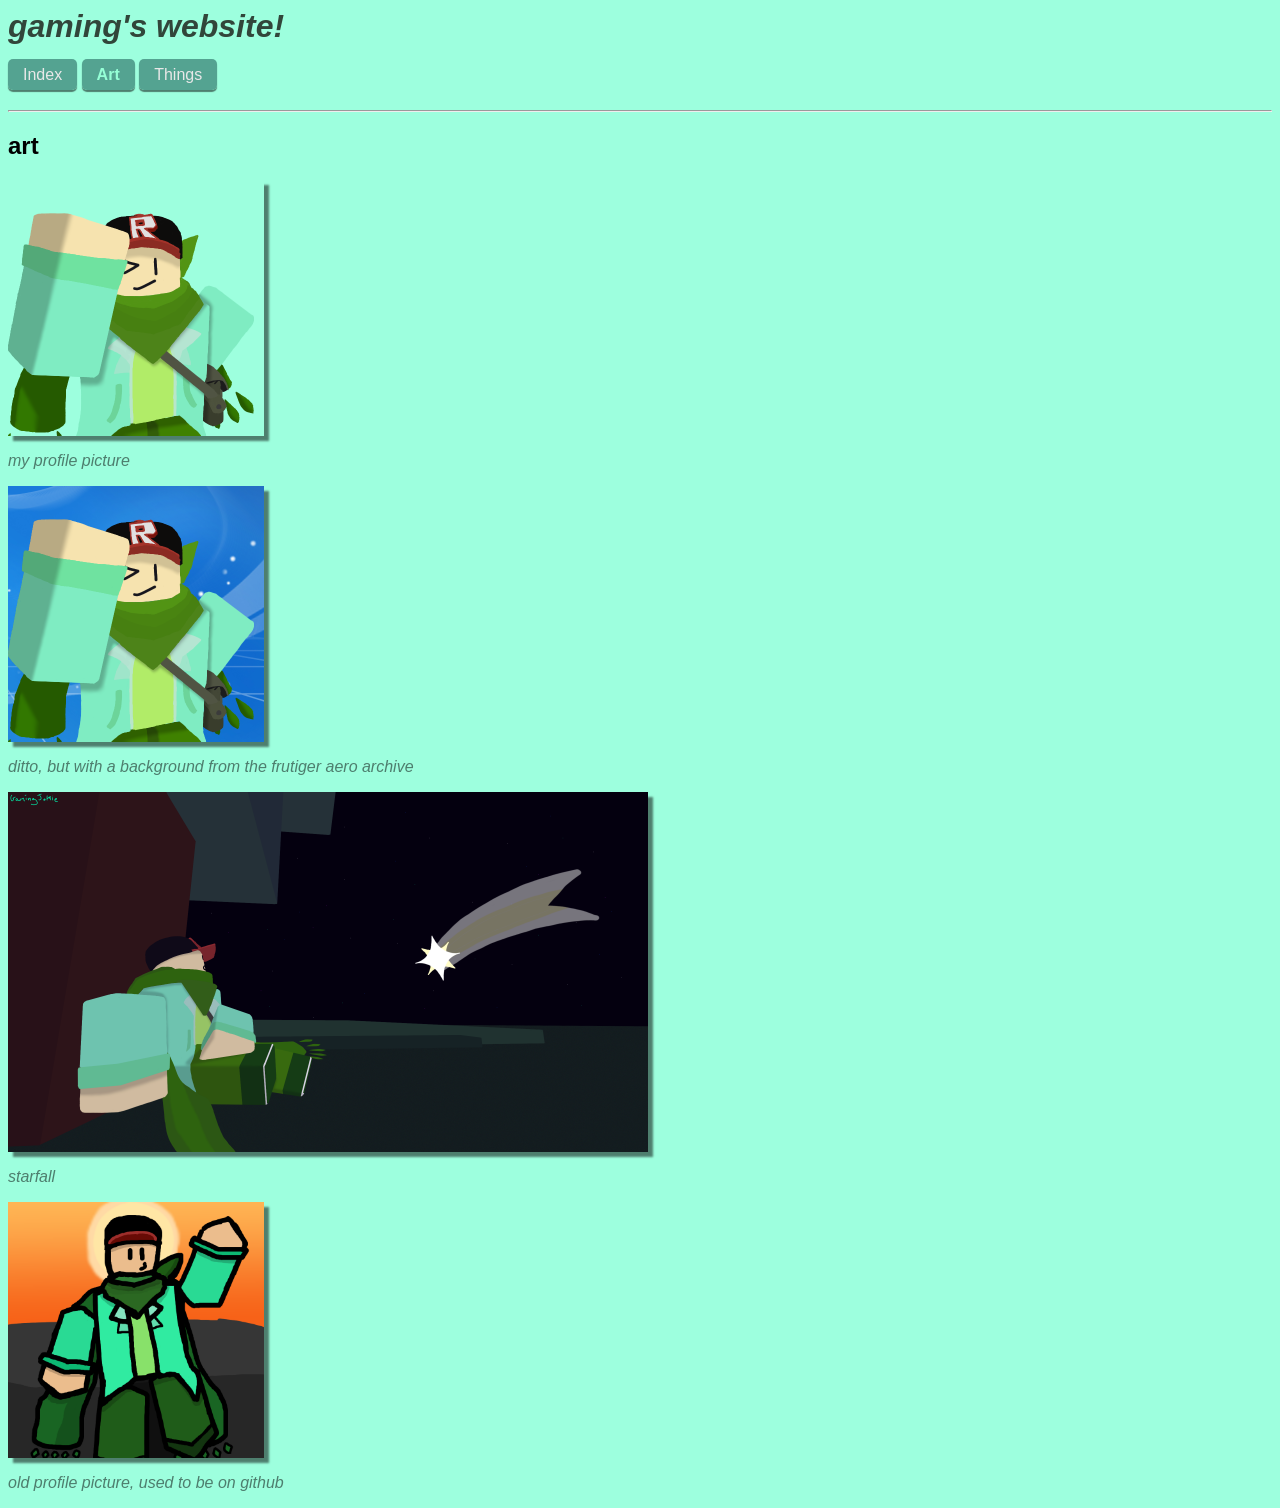
<file: art.html>
<html>
    <head>
        <title>artpage</title>
        <link rel="stylesheet" href="style.css">
        <link rel="icon" href="favicon.png">
    </head>
    <body>
        <h1>gaming's website!</h1>
        <a class="funnyButton" href="index.html">Index</a>
        <a class="funnyButton" href="art.html"  style="font-weight:bold;color:rgb(149, 255, 214);">Art</a>
        <a class="funnyButton" href="things.html">Things</a>
        <br><br>
        <hr>
        <!--this is the horizontal line!!! -->
        <h2>art</h2>
        <img class="art" src="art/final_scarf.png" width="256" height="256">
        <p class="caption">my profile picture</p>
        <img class="art" src="art/final_scarf_background.png" width="256" height="256">
        <p class="caption">ditto, but with a background from the frutiger aero archive</p>
        <img class="art" src="art/starfall_signature.png" width="640" height="360">
        <p class="caption">starfall</p>
        <img class="art" src="art/profilepicture.png" width="256" height="256">
        <p class="caption">old profile picture, used to be on github</p>
    </body>
</html>
</file>
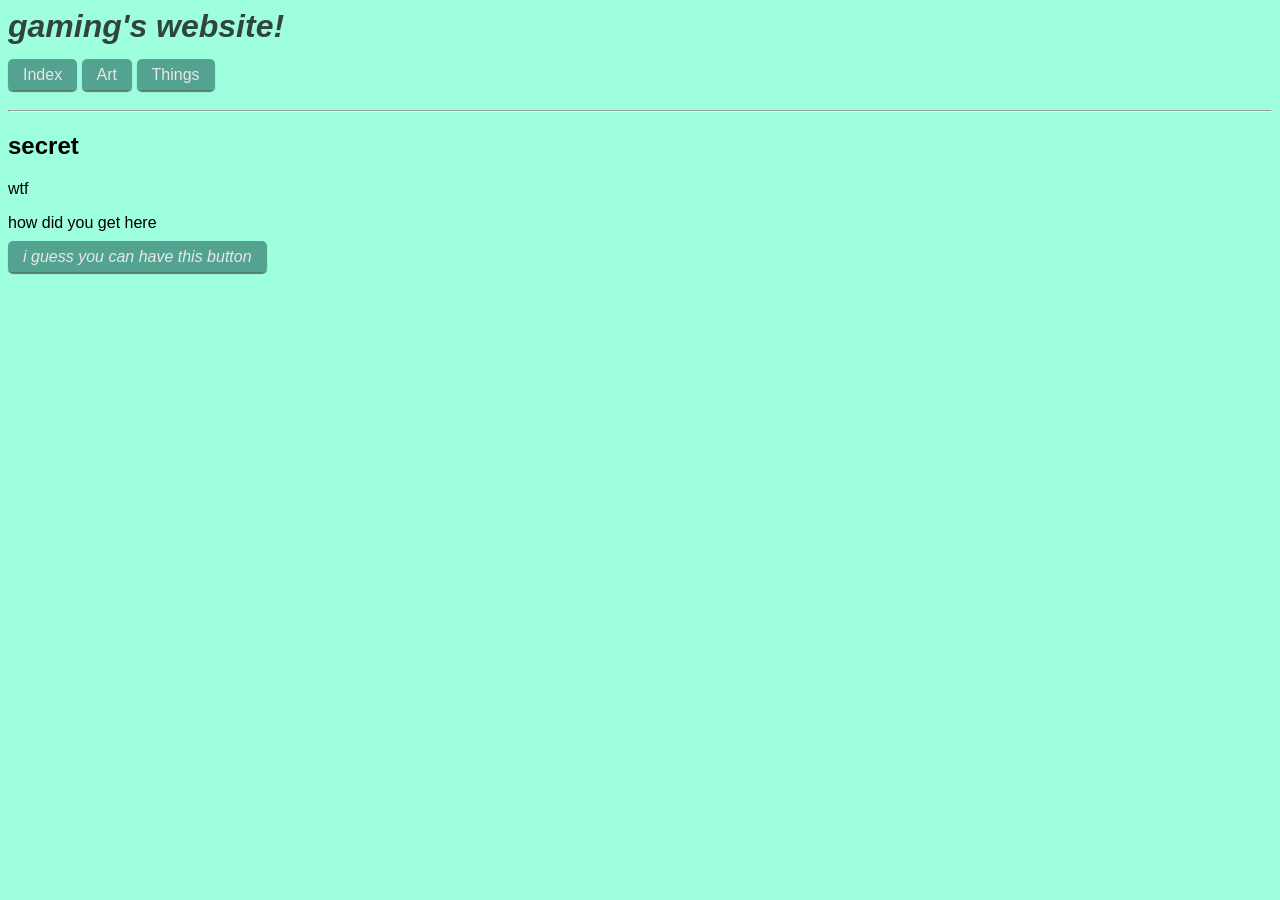
<file: secret.html>
<html>
    <head>
        <title>a secret?</title>
    </head>
    <link rel="icon" href="favicon.png">
    <link rel="stylesheet" href="style.css">
    <body>
        <h1>gaming's website!</h1>
        <a class="funnyButton" href="index.html">Index</a>
        <a class="funnyButton" href="art.html">Art</a>
        <a class="funnyButton" href="things.html">Things</a>
        <br><br>
        <hr>
        <!--this is the horizontal line!!! -->
        <h2>secret</h2>
        <p>wtf</p>
        <p>how did you get here</p>
        <a class="funnyButton" href="https://www.youtube.com/watch?v=dQw4w9WgXcQ" style="font-style:italic;">i guess you can have this button</a>
    </body>
</html>
</file>
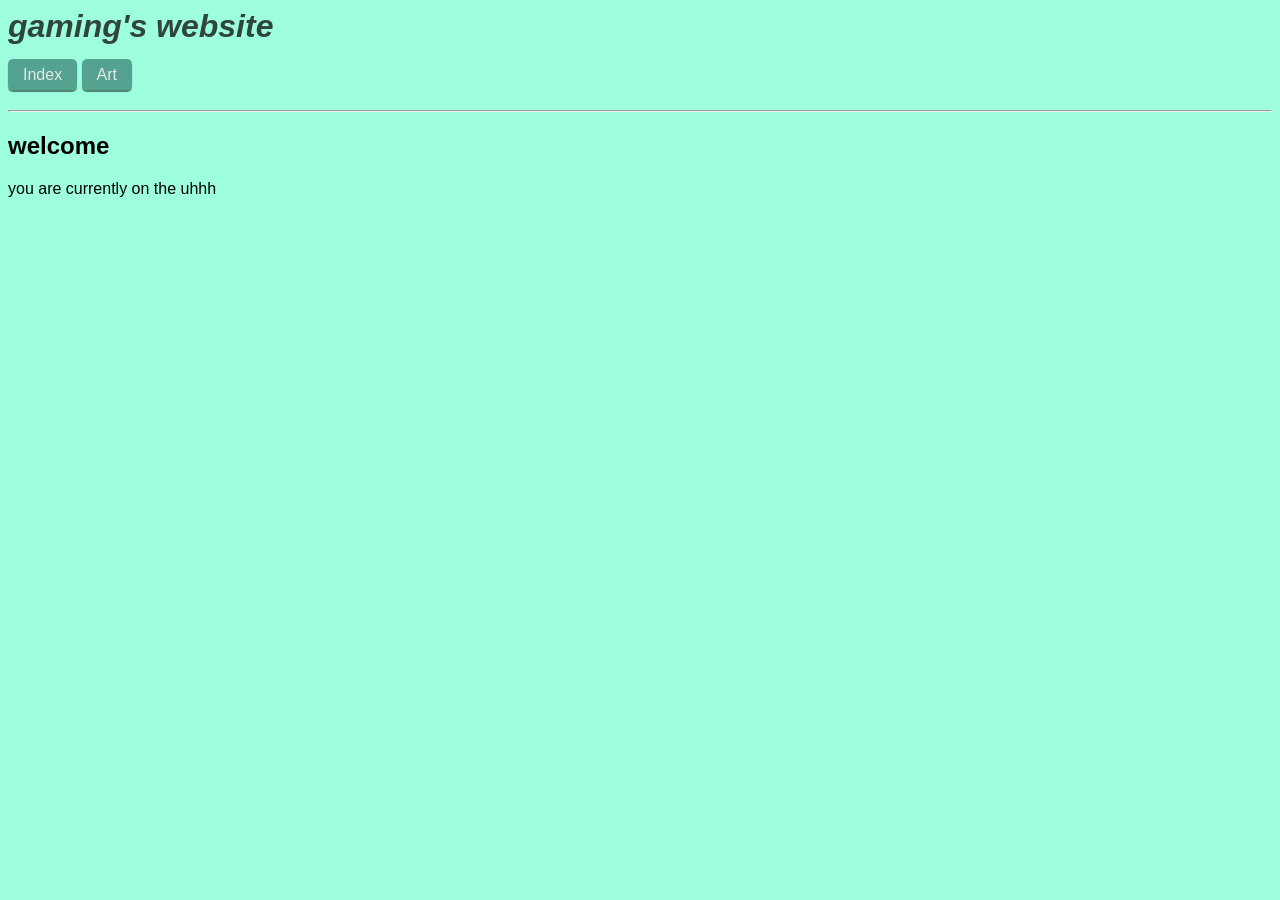
<file: template.html>
<!-- The code for making the highlighted button is...
   style="font-weight:bold;color:rgb(149, 255, 214); -->
<html>
    <head>
        <title>somewhere</title>
        <link rel="stylesheet" href="style.css">
        <link rel="icon" href="favicon.png">
    </head>
    <body>
        <h1>gaming's website</h1>
        <a class="funnyButton" href="index.html">Index</a>
        <a class="funnyButton" href="art.html">Art</a>
        <br><br>
        <hr>
        <!--this is the horizontal line!!! -->
        <h2>welcome</h2>
        <p>you are currently on the uhhh</p>
    </body>
</html>
</file>
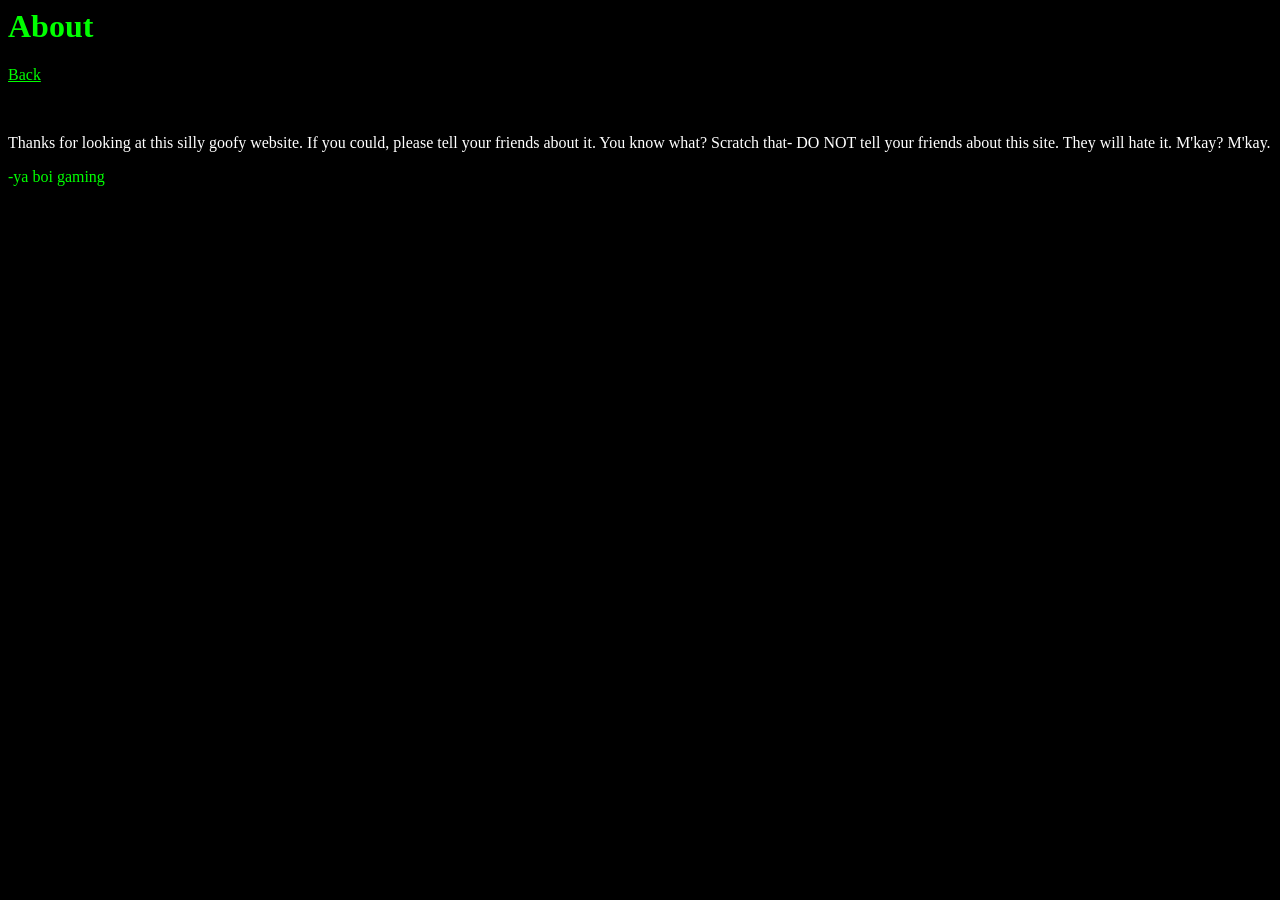
<file: stuff/about.html>
<html>
  <head>
    <title>GamingJokie's Homepage // About</title>
    <style>

.text {
color: white;
}

.links {
  color: rgb(0, 255, 0);
}

body {
background-color: black;
color: black;
}
      
    </style>
  </head>
  <body>
    <h1 class="links">About</h1>
    <p><a href="../index.html" class="links">Back</a></p>
    <br>
    <p class="text">Thanks for looking at this silly goofy website. If you could, please tell your friends about it. You know what? Scratch that- DO NOT tell your friends about this site. They will hate it. M'kay? M'kay.</p>
    <p class="links">-ya boi gaming</p>
  </body>
</html>
</file>
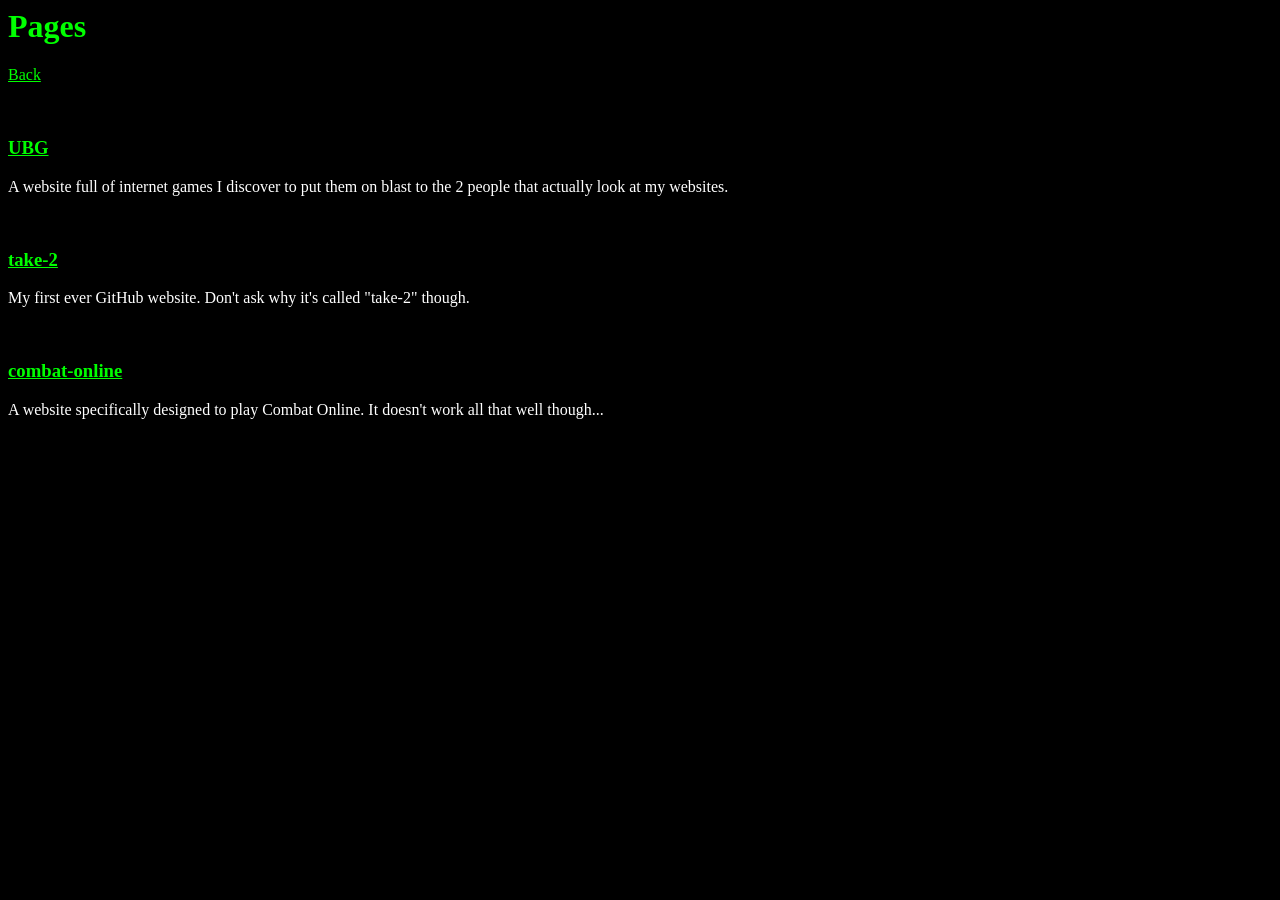
<file: stuff/pages.html>
<html>
  <head>
    <title>GamingJokie's Homepage // Pages</title>
    <style>

.text {
color: white;
}

.links {
  color: rgb(0, 255, 0);
}

body {
background-color: black;
color: black;
}
      
    </style>
  </head>
  <body>
    <h1 class="links">Pages</h1>
    <p><a href="../index.html" class="links">Back</a></p>
    <br>
    <h3><a href="https://gamingjokie.github.io/ubg" class="links">UBG</a></h3>
    <p>
    <p class="text">A website full of internet games I discover to put them on blast to the 2 people that actually look at my websites.</p>
    <br>
    <h3><a href="https://gamingjokie.github.io/take-2" class="links">take-2</a></h3>
    <p>
    <p class="text">My first ever GitHub website. Don't ask why it's called "take-2" though.</p>
    <br>
    <h3><a href="https://gamingjokie.github.io/combat-online" class="links">combat-online</a></h3>
    <p>
    <p class="text">A website specifically designed to play Combat Online. It doesn't work all that well though...</p>
  </body>
</html>
</file>
<file: style.css>
.thing {
    max-width:100%;
    height:auto;
    border-radius:18px;
}
.art {
    max-width:100%;
    height:auto;
    box-shadow: 5px 5px 2px rgba(0,0,0,0.5);
}
.caption{
    opacity:50%;
    font-style:italic;
}
.socialTag{
    font-style:italic;
    font-weight:bold;
}
h1 {
    font-style:italic;
    color:rgb(49, 70, 58);
}
body {
    font-family: Tahoma, sans-serif;
    background-color:rgb(157, 255, 222);
}
.funnyButton {
    color:rgb(232, 232, 232);
    background-color:rgb(84, 163, 145);
    padding:7px;
    border-radius:5px;
    padding-right:15px;
    padding-left:15px;
    box-shadow: 0px 2px 1px rgba(0, 0, 0, 0.5);
    text-decoration:none;
}
.funnyButton:hover{
    background-color: rgb(122, 200, 182);
}
.funnyButton:active {
    background-color:rgb(55, 108, 95);
    box-shadow: 0px 0px 0px rgba(0, 0, 0, 0.5);
    position: relative;
    bottom: -2px;
}
hr {
    color: black;
}
</file>
